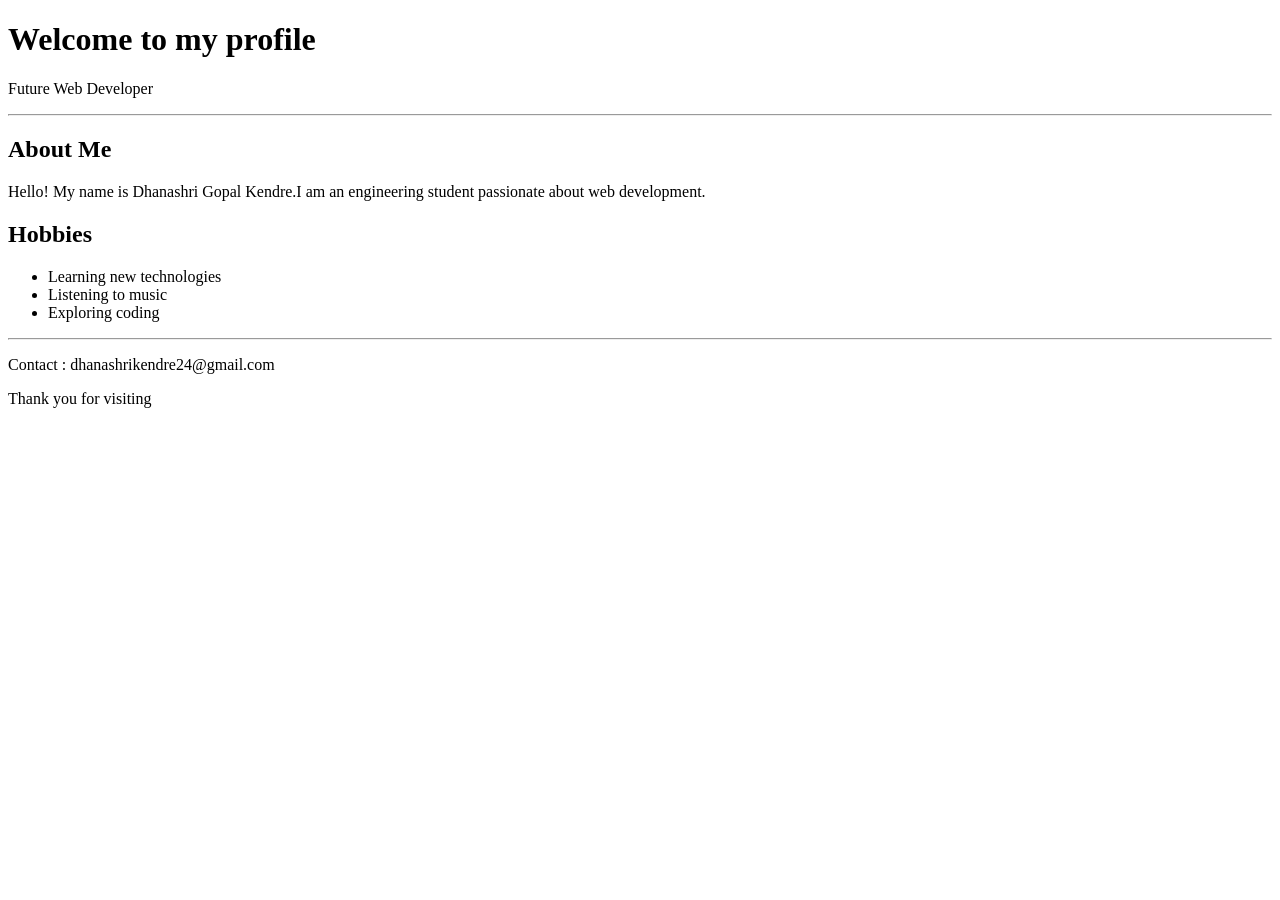
<file: HTML/profile.html>
<!DOCTYPE html>
<html lang="en">
<head>
    <meta charset="UTF-8">
    <meta name="viewport" content="width=device-width, initial-scale=1.0">
    <title>My Profile</title>
</head>
<body>
    <header>
        <h1>Welcome to my profile</h1>
        <p>Future Web Developer</p>
        <hr>
    </header>

    <section>
        <h2>About Me</h2>
        <p>Hello! My name is Dhanashri Gopal Kendre.I am an engineering student
            passionate about web development.
        </p>
    </section>

    <section>
        <h2>Hobbies</h2>
        <ul>
            <li>Learning new technologies</li>
            <li>Listening to music</li>
            <li>Exploring coding</li>
        </ul>
    </section>

    <footer>
        <hr>
        <p>Contact : dhanashrikendre24@gmail.com</p>
        <p>Thank you for visiting</p>
    </footer>
</body>
</html>
</file>
